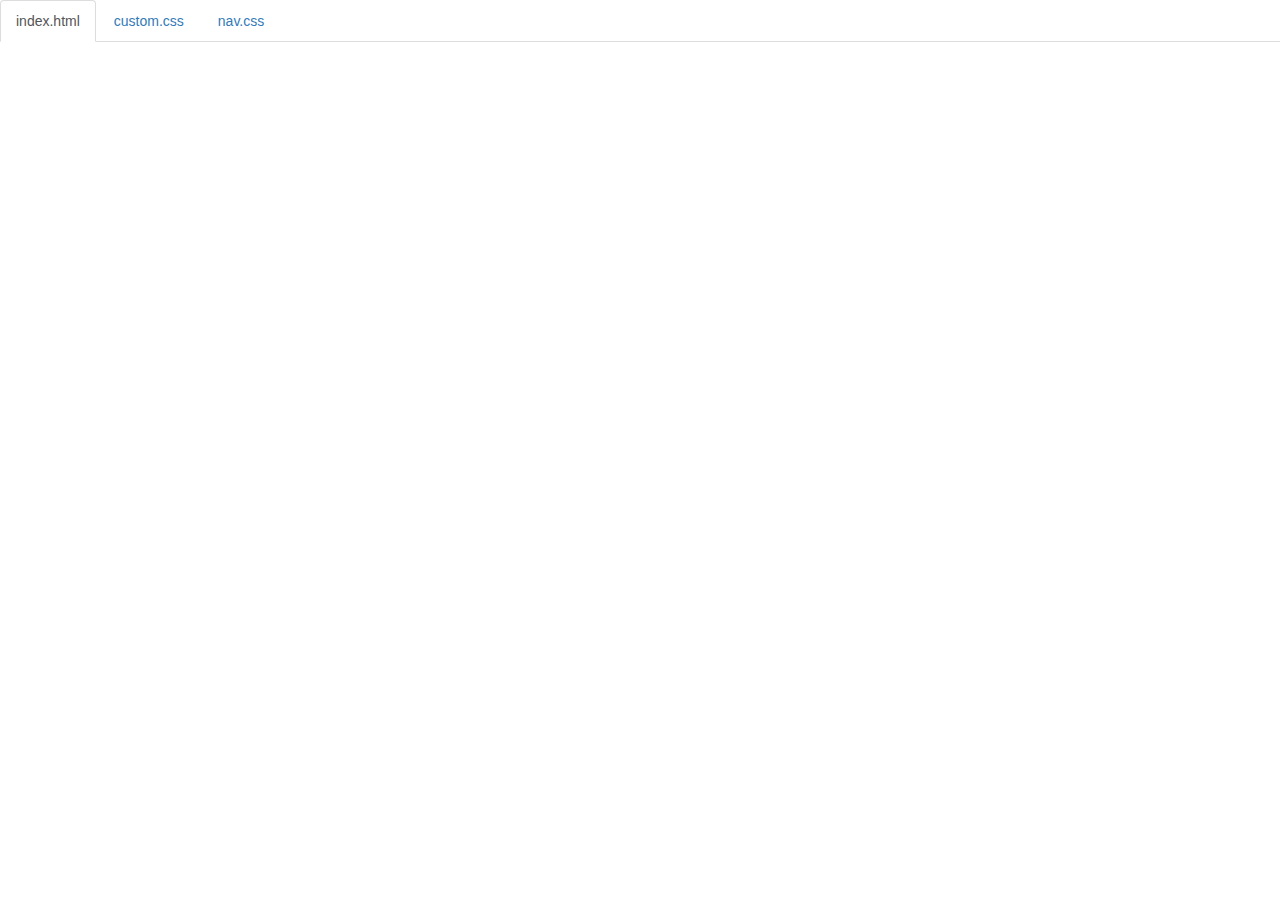
<file: code.html>
<!DOCTYPE html>
<html lang="en">

<head>
    <title>Code</title>
    <meta charset="utf-8">
    <meta name="viewport" content="width=device-width, initial-scale=1">
    <link rel="stylesheet" href="https://maxcdn.bootstrapcdn.com/bootstrap/3.3.6/css/bootstrap.min.css">
    <script src="https://ajax.googleapis.com/ajax/libs/jquery/1.12.0/jquery.min.js"></script>
    <script src="https://maxcdn.bootstrapcdn.com/bootstrap/3.3.6/js/bootstrap.min.js"></script>
    <style>
        body {
            padding-top: 50px;
        }
        .navbar-fixed-top {
            background-color: white;
        }
    </style>
</head>

<body>

    <div class="container-fluid">
        <ul class="nav nav-tabs navbar-fixed-top">
            <li class="active"><a href="#index">index.html</a></li>
            <li><a href="#custom">custom.css</a></li>
            <li><a href="#nav">nav.css</a></li>
        </ul>

<!-- 
URL structure:
https://gist-it.appspot.com/github/NestorG3035/shabr/raw/master/index.html?footer=0

EXAMPLE: 
https://gist-it.appspot.com/github/bmuellerhstat/shabr/raw/master/index.html?footer=0
-->
        <div class="tab-content">
            <div id="index" class="tab-pane fade in active">
                <script src="https://gist-it.appspot.com/github/NestorG3035/shabr/raw/master/index.html?footer=0"></script>
            </div>
            <div id="custom" class="tab-pane fade">
                <script src="https://gist-it.appspot.com/github/NestorG3035/shabr/raw/master/index.html?footer=0"></script>
            </div>
            <div id="nav" class="tab-pane fade">
                <script src="https://gist-it.appspot.com/github/NestorG3035/shabr/raw/master/index.html?footer=0"></script>
            </div>
        </div>
    </div>

    <script>
        $(document).ready(function() {
            $(".nav-tabs a").click(function() {
                $(this).tab('show');
            });
            $('.nav-tabs a').on('shown.bs.tab', function(event) {
                var x = $(event.target).text(); // active tab
                var y = $(event.relatedTarget).text(); // previous tab
                $(".act span").text(x);
                $(".prev span").text(y);
            });
            
            // custom code font-size (uncomment below to see effect)
             $('pre').css('font-size','16px');
        });
    </script>

</body>

</html>
</file>
